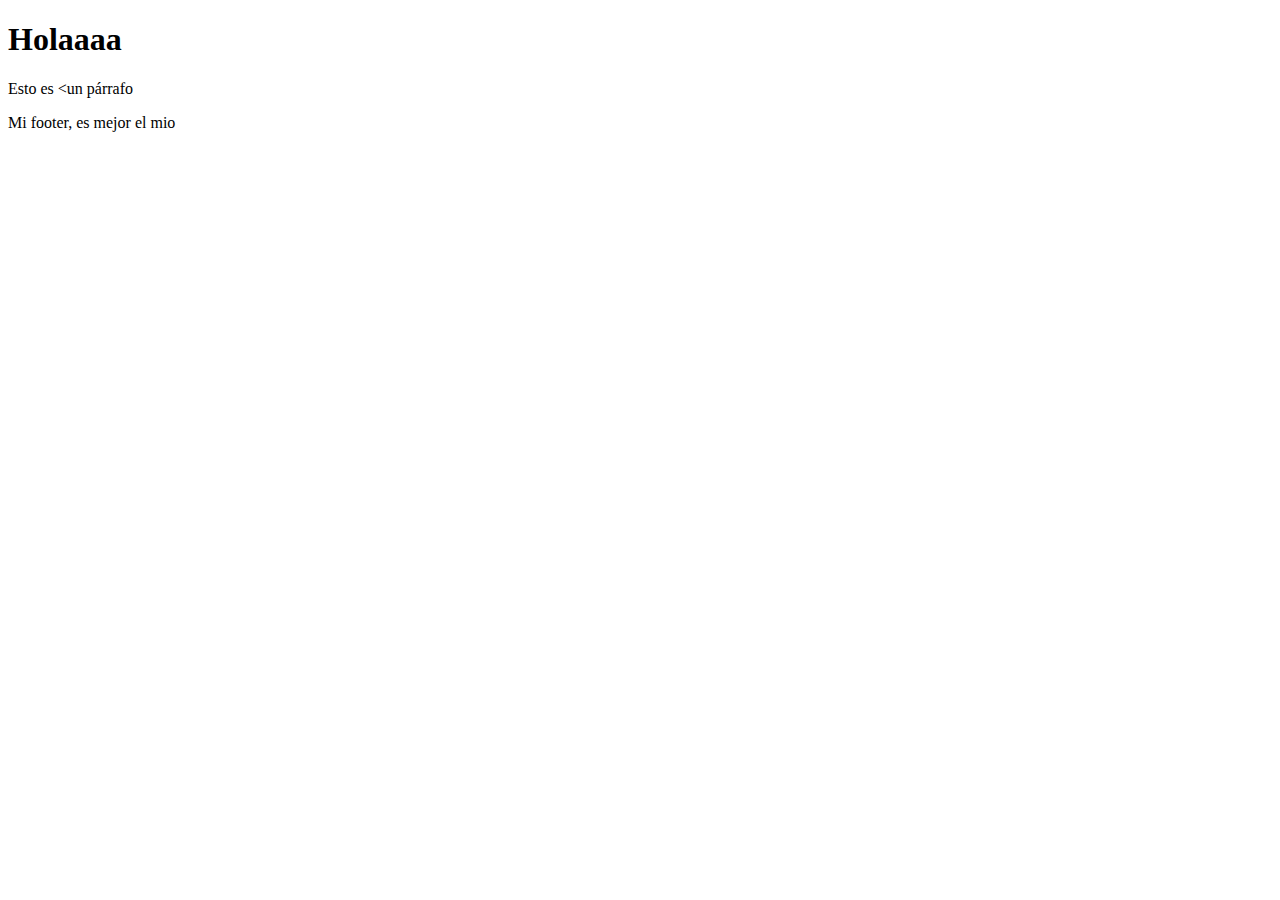
<file: index.html>
<!DOCTYPE html>
<html>
  <head>
    <meta charset="utf-8">
    <title>Prueba Git</title>
  </head>
  <body>
    <h1>Holaaaa</h1>
    <p>Esto es <<span>un</span> párrafo</p>
    <footer>Mi footer, es mejor el mio</footer>
  </body>
</html>
</file>
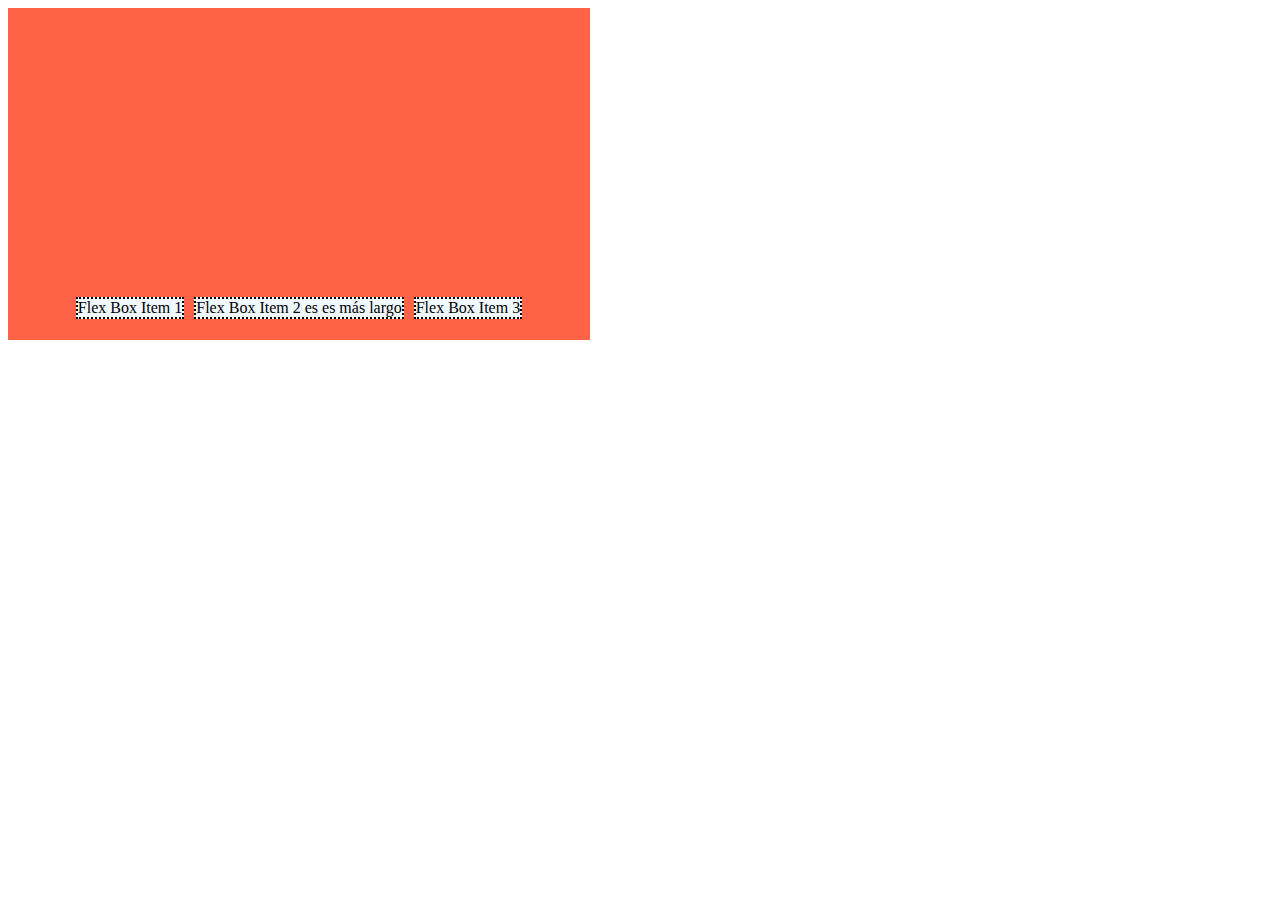
<file: Flexbox_apa/apa_flexbox.html>
<!DOCTYPE html>
<html lang="en">
<head>
    <meta charset="UTF-8">
    <link rel="stylesheet" href="apa_flexbox_estilos.css">
    <title>APA Flexbox</title>
</head>
<body>
    <div class="flexbox-container">
        <div class="flexbox-item">Flex Box Item 1</div>
        <div class="flexbox-item">Flex Box Item 2 es es más largo</div>
        <div class="flexbox-item">Flex Box Item 3</div>
    </div>
</body>
</html>
</file>
<file: Flexbox_apa/apa_flexbox_estilos.css>
/* Origen de las pruebas */
/*https://css-tricks.com/snippets/css/a-guide-to-flexbox/*/
/*http://www.falconmasters.com/css/guia-flexbox-layouts/*/


.flexbox-container {
    height: 300px;
    width: 550px;
    padding: 1em;
    /*border: 5px solid;*/
    background-color: tomato;

    /*Propiedades elemento padre a él y sus hijos*/
    display: flex; /*bloque*/
    /*display: inline-flex; !*inline*!*/ /* Una línea no respecta el tamaño*/

    /* Flex Direction */
    flex-direction: row;
    /*flex-direction: row-reverse;*/
    /*flex-direction: column;*/
    /*flex-direction: column-reverse;*/

    /*flex-wrap: nowrap;*/
    justify-content: flex-end;
    justify-content: center;
    align-items: flex-end;

}

.flexbox-item {
    background-color: aliceblue;
    border: 2px dotted;
    margin: 5px;
}
</file>
